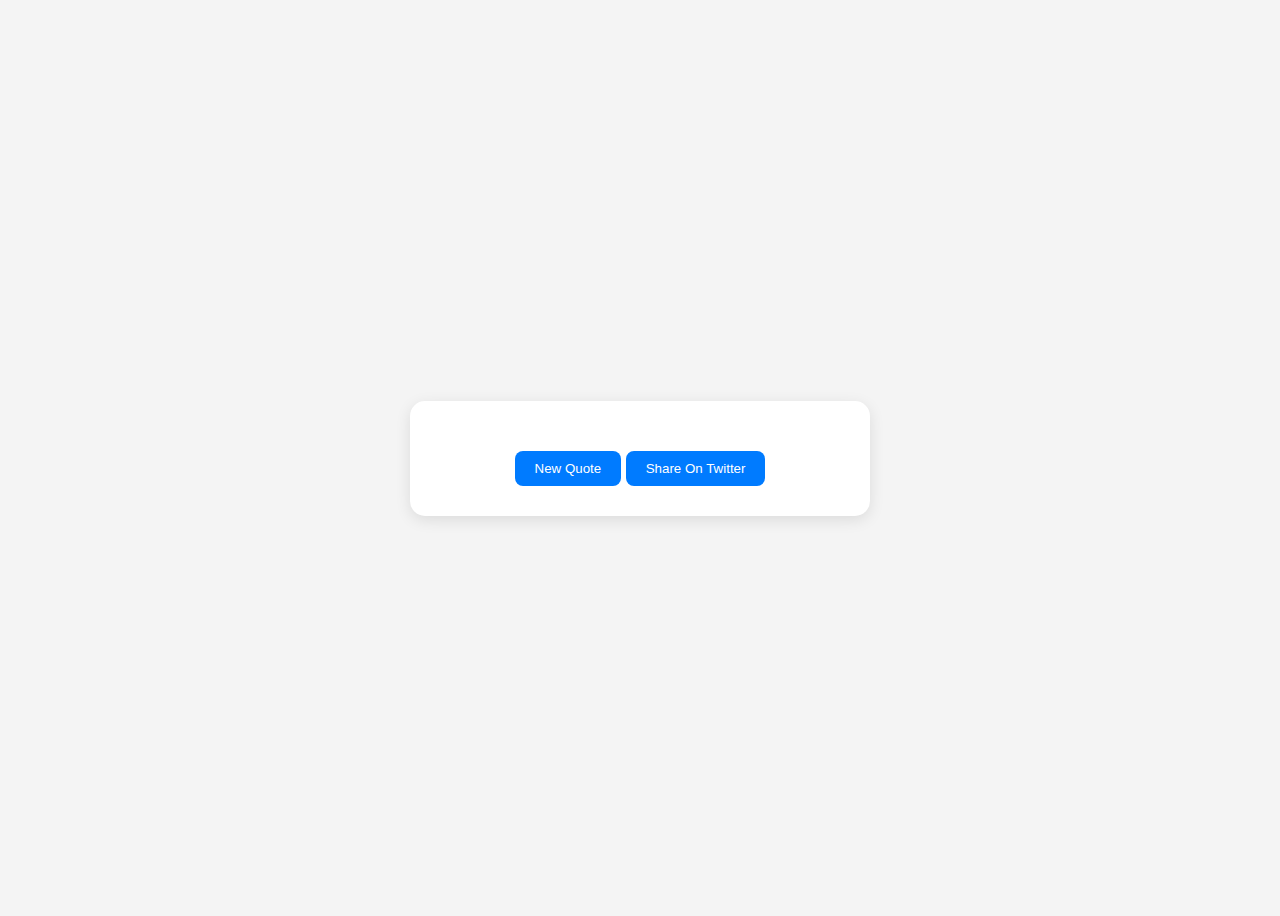
<file: Random Quote Generator/index.html>
<!DOCTYPE html>
<html lang="en">

<head>
    <meta charset="UTF-8">
    <meta name="viewport" content="width=device-width, initial-scale=1.0">
    <title>Document</title>
    <link rel="stylesheet" href="style.css">
</head>

<body>
    <div class="quote-box">
        <p id="quote">Loading quote...</p>
        <p id="author"></p>
        <div class="btn">
            <button id="newQuote">New Quote</button>
            <button id="shareQuote">Share On Twitter</button>
        </div>
    </div>
    <script src="script.js"></script>
</body>

</html>
</file>
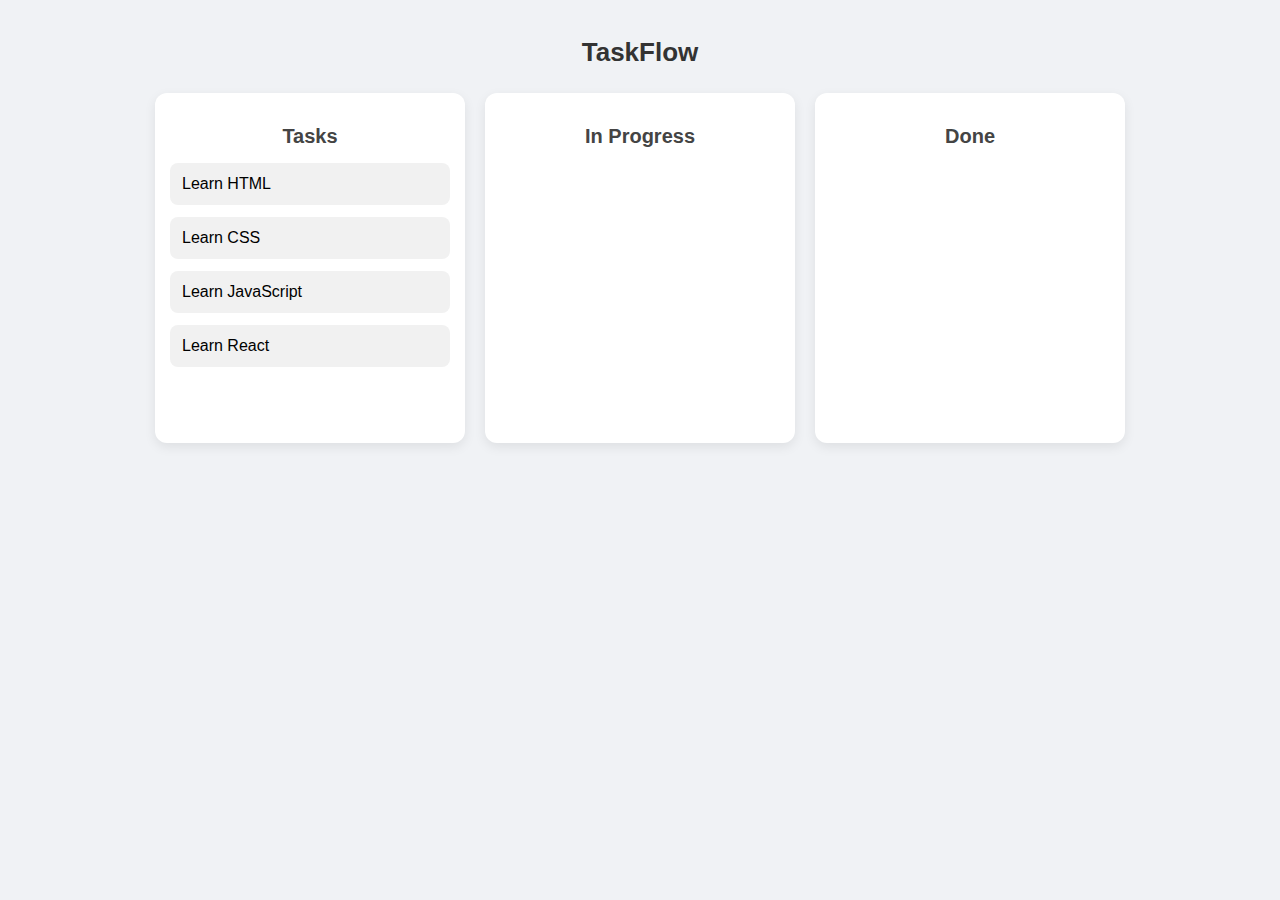
<file: TaskFlow/index.html>
<!DOCTYPE html>
<html lang="en">

<head>
    <meta charset="UTF-8">
    <meta name="viewport" content="width=device-width, initial-scale=1.0">
    <title>TaskFlow</title>
    <link rel="stylesheet" href="style.css">
</head>

<body>

    <h1>TaskFlow</h1>

    <div class="board">

        <div class="column" id="task">
            <h2>Tasks</h2>
            <div class="item" draggable="true">Learn HTML</div>
            <div class="item" draggable="true">Learn CSS</div>
            <div class="item" draggable="true">Learn JavaScript</div>
            <div class="item" draggable="true">Learn React</div>
        </div>

        <div class="column" id="progress">
            <h2>In Progress</h2>
        </div>

        <div class="column" id="done">
            <h2>Done</h2>
        </div>

    </div>

    <script src="script.js"></script>

</body>

</html>
</file>
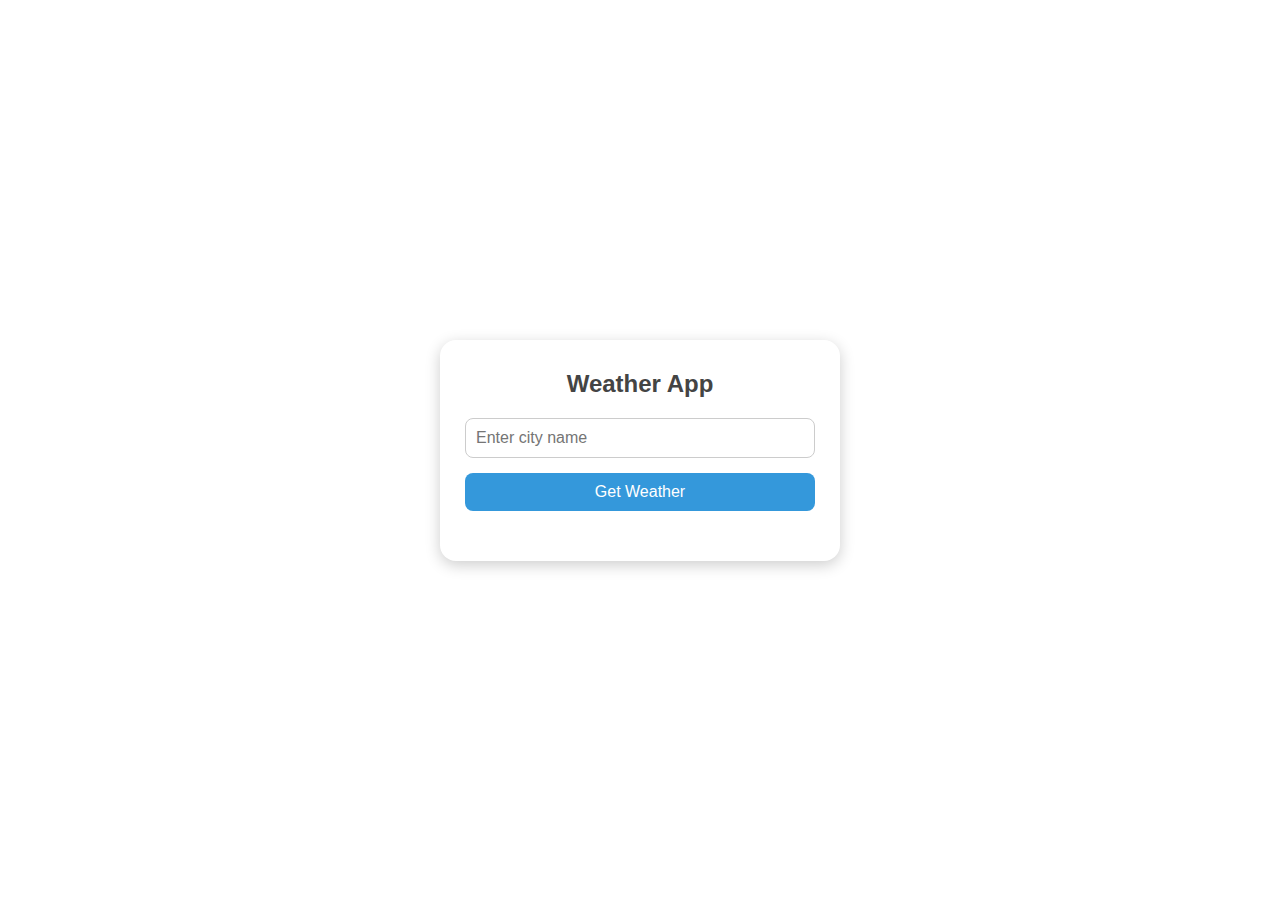
<file: Weather App/index.html>
<!DOCTYPE html>
<html lang="en">

<head>
    <meta charset="UTF-8">
    <meta name="viewport" content="width=device-width, initial-scale=1.0">
    <title>Simple Weather App</title>
    <link rel="stylesheet" href="style.css">
</head>

<body>
    <div class="container">
        <h2>Weather App</h2>
        <input type="text" id="city" placeholder="Enter city name">
        <button id="btn">Get Weather</button>
        <p id="output"></p>
    </div>

    <script src="script.js"></script>
</body>

</html>
</file>
<file: Random Quote Generator/style.css>
body {
    background: #f4f4f4;
    display: flex;
    justify-content: center;
    align-items: center;
    height: 100vh;
    font-family: "Poppins", sans-serif;
}

.quote-box {
    background: white;
    padding: 30px;
    border-radius: 15px;
    width: 400px;
    text-align: center;
    box-shadow: 0 4px 15px rgba(0, 0, 0, 0.1);
}

#quote {
    font-size: 1.2rem;
    margin-bottom: 15px;
    color: #333;
}

#author {
    font-size: 1rem;
    color: #555;
    margin-bottom: 20px;
}

#newQuote,
#shareQuote {
    background: #007bff;
    color: white;
    border: none;
    padding: 10px 20px;
    border-radius: 8px;
    cursor: pointer;
    transition: 0.3s;
}

#newQuote:hover {
    background: #0056b3;
}

@media (max-width: 480px) {
    .quote-box {
        padding: 20px;
    }

    #quote {
        font-size: 1.1rem;
    }

    button {
        font-size: 0.85rem;
        padding: 8px 12px;
    }

    .btn {
        display: flex;
        flex-direction: column;
        gap: 1rem;

    }
}
</file>
<file: TaskFlow/style.css>
body {
    font-family: Arial, sans-serif;
    background: #f0f2f5;
    padding: 20px;
    margin: 0;
}

h1 {
    text-align: center;
    margin-bottom: 25px;
    font-size: 26px;
    color: #333;
}

.board {
    display: flex;
    gap: 20px;
    justify-content: center;
    flex-wrap: wrap;
}

.column {
    width: 280px;
    background: #ffffff;
    padding: 15px;
    border-radius: 12px;
    min-height: 320px;
    box-shadow: 0px 4px 12px rgba(0, 0, 0, 0.08);
    transition: 0.2s ease;
}

.column:hover {
    transform: translateY(-3px);
}

.column h2 {
    text-align: center;
    margin-bottom: 15px;
    color: #444;
    font-size: 20px;
}

.item {
    background: #f1f1f1;
    padding: 12px;
    margin-bottom: 12px;
    border-radius: 8px;
    cursor: grab;
    user-select: none;
    transition: background 0.2s ease;
}

@media (max-width: 600px) {
    .column {
        width: 90%;
    }

    h1 {
        font-size: 22px;
    }
}
</file>
<file: Weather App/style.css>
* {
    margin: 0;
    padding: 0;
    box-sizing: border-box;
    font-family: "Poppins", sans-serif;
}

body {
    height: 100vh;
    display: flex;
    justify-content: center;
    align-items: center;

    color: #333;
}

.container {
    background: #fff;
    padding: 30px 25px;
    border-radius: 16px;
    box-shadow: 0 4px 15px rgba(0, 0, 0, 0.2);
    width: 90%;
    max-width: 400px;
    text-align: center;
}

h2 {
    margin-bottom: 20px;
    color: #444;
    font-size: 24px;
}

input {
    width: 100%;
    padding: 10px;
    border-radius: 8px;
    border: 1px solid #ccc;
    font-size: 16px;
    outline: none;
}

button {
    margin-top: 15px;
    width: 100%;
    padding: 10px;
    border: none;
    border-radius: 8px;
    background-color: #3498db;
    color: white;
    font-size: 16px;
    cursor: pointer;
    transition: 0.3s;
}

button:hover {
    background-color: #217dbb;
}

p {
    margin-top: 20px;
    font-size: 18px;
    color: #222;
    white-space: pre-line;
}

.weather-card {
    background: #f7fbff;
    border-radius: 10px;
    box-shadow: 0 2px 8px rgba(0, 0, 0, 0.1);
    padding: 10;
    margin-top: 12px;
    display: inline-block;
    text-align: center;
    color: #333;
    line-height: 1;
    font-size: 15px;
    max-width: 300px;
    width: 100%;
}

.spinner {
    border: 4px solid #f3f3f3;
    border-top: 4px solid #3498db;
    border-radius: 50%;
    width: 30px;
    height: 30px;
    margin: 20px auto;
    animation: spin 1s linear infinite;
}

@keyframes spin {
    0% {
        transform: rotate(0deg);
    }

    100% {
        transform: rotate(360deg);
    }
}

@media (max-width: 480px) {
    .container {
        width: 95%;
        padding: 20px;
    }

    h2 {
        font-size: 20px;
    }

    input,
    button {
        font-size: 15px;
    }

    p {
        font-size: 16px;
    }

    .weather-card {
        font-size: 14px;
        padding: 10px;
        width: 100%;
    }
}
</file>
